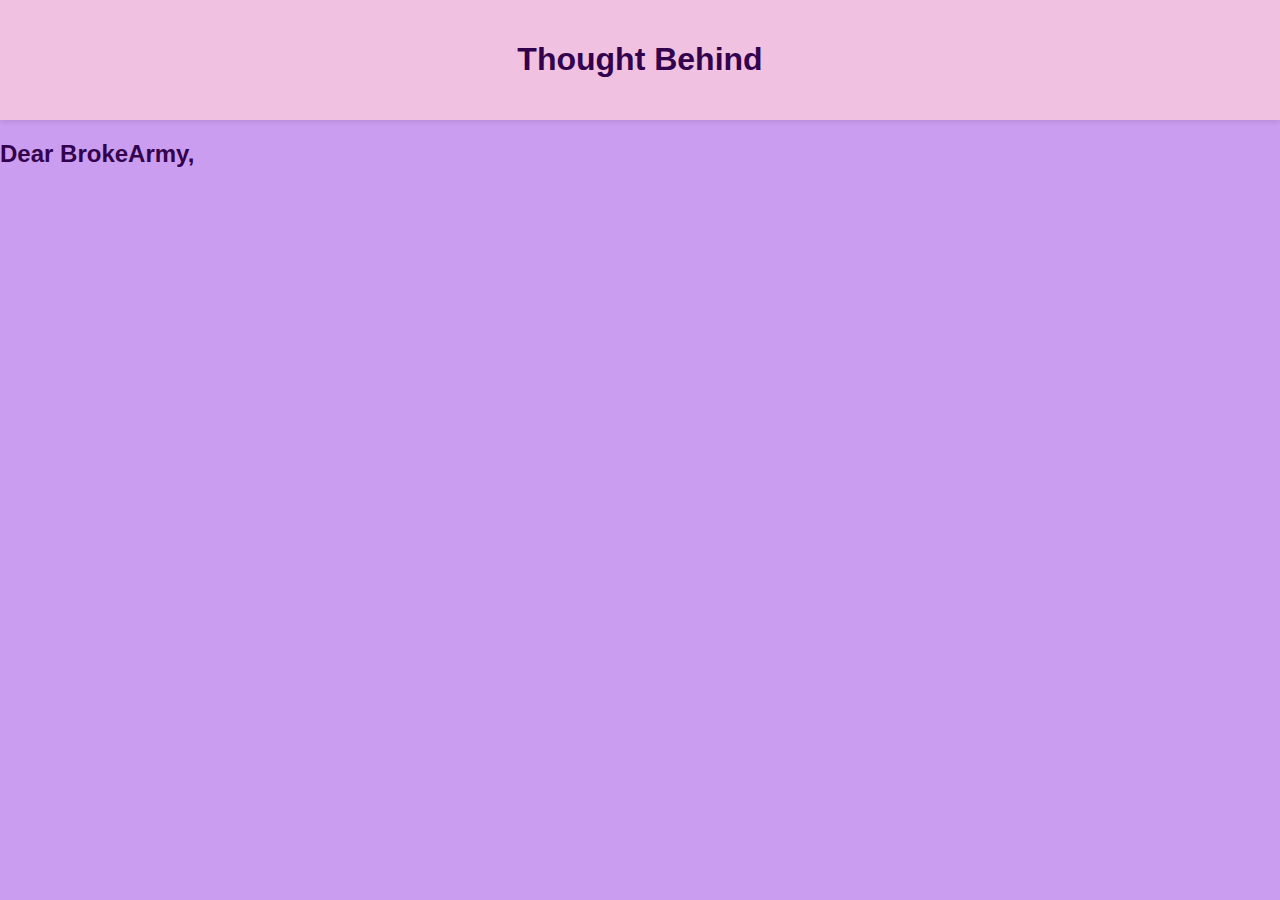
<file: about.html>
<!DOCTYPE html>
<html lang="en">
<head>
  <meta charset="UTF-8" />
  <meta name="viewport" content="width=device-width, initial-scale=1.0">

  <title>About</title>
  <link rel="stylesheet" href="content.css" />
</head>
<body>
  <header>
    <h1>Thought Behind</h1>
  </header>
  <h2>Dear <span>BrokeArmy,</span></h2> 
</body>
</html>
</file>
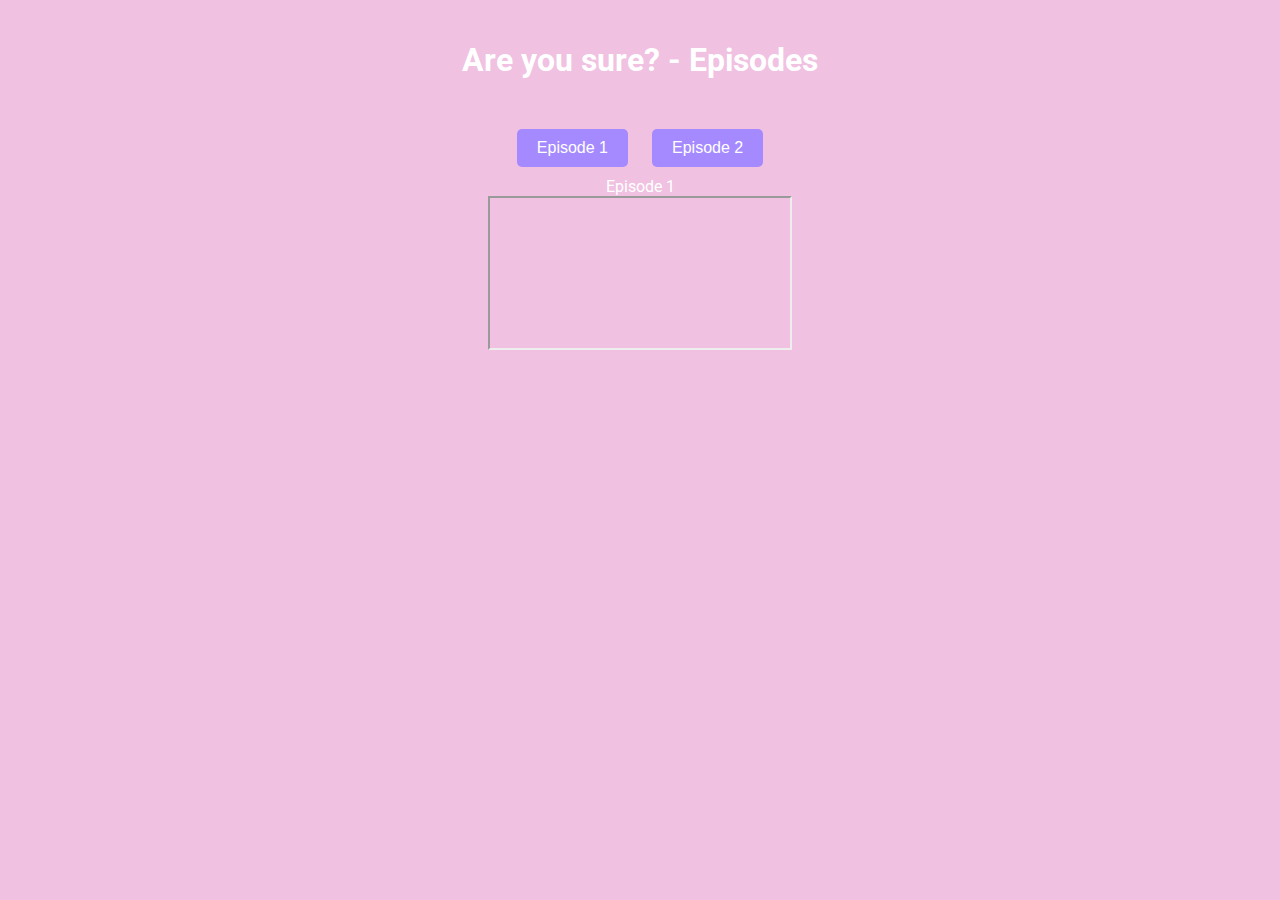
<file: Areyousure.html>
<!DOCTYPE html>
<html lang="en">
<head>
  <meta charset="UTF-8" />
  <meta name="viewport" content="width=device-width, initial-scale=1.0"/>
  <title>Are you sure? – Episodes</title>
  <link href="https://fonts.googleapis.com/css2?family=Roboto&display=swap" rel="stylesheet"/>
  <style>
    body {
      font-family: 'Roboto', sans-serif;
      background: #F0C1E1;
      color: #fff;
      padding: 20px;
      margin: 0;
    }
    .container {
      max-width: 900px;
      margin: 0 auto;
      text-align: center;
    }
    h1 {
      margin-bottom: 40px;
    }
    .episode-buttons button {
      margin: 10px;
      padding: 10px 20px;
      background: #a58aff;
      border: none;
      color: #fff;
      border-radius: 5px;
      font-size:16px;
      cursor:pointer;
      transition: background 0.3s;
    }
    .episode-buttons button:hover {
      background: #8f67b2;
    }
  </style>
</head>
<body>
 <div class="container">
    <h1>Are you sure? - Episodes</h1>

    <div class="episode-buttons">
      <button onclick="showEpisode('ep1')">Episode 1</button>
      <button onclick="showEpisode('ep2')">Episode 2</button>
    </div>

    <!-- Episode 1 -->
    <div class="episode-block" id="ep1">
      <div class="episode-title">Episode 1</div>
      <div class="video-container">
        <iframe src="https://rumble.com/v6tzjrn-eng-ays-e01-are-you-sure-ep-1-full-jungkook-and-jimin-english-subtitles-bts.html" allowfullscreen></iframe>
      </div>
    </div>

  

  <script>
    function playEp(shortUrl) {
      // Redirect in the same tab through the shortener (shows ad, then lands on your video page)
      window.location.href = shortUrl;
    }
  </script>
</body>
</html>
</file>
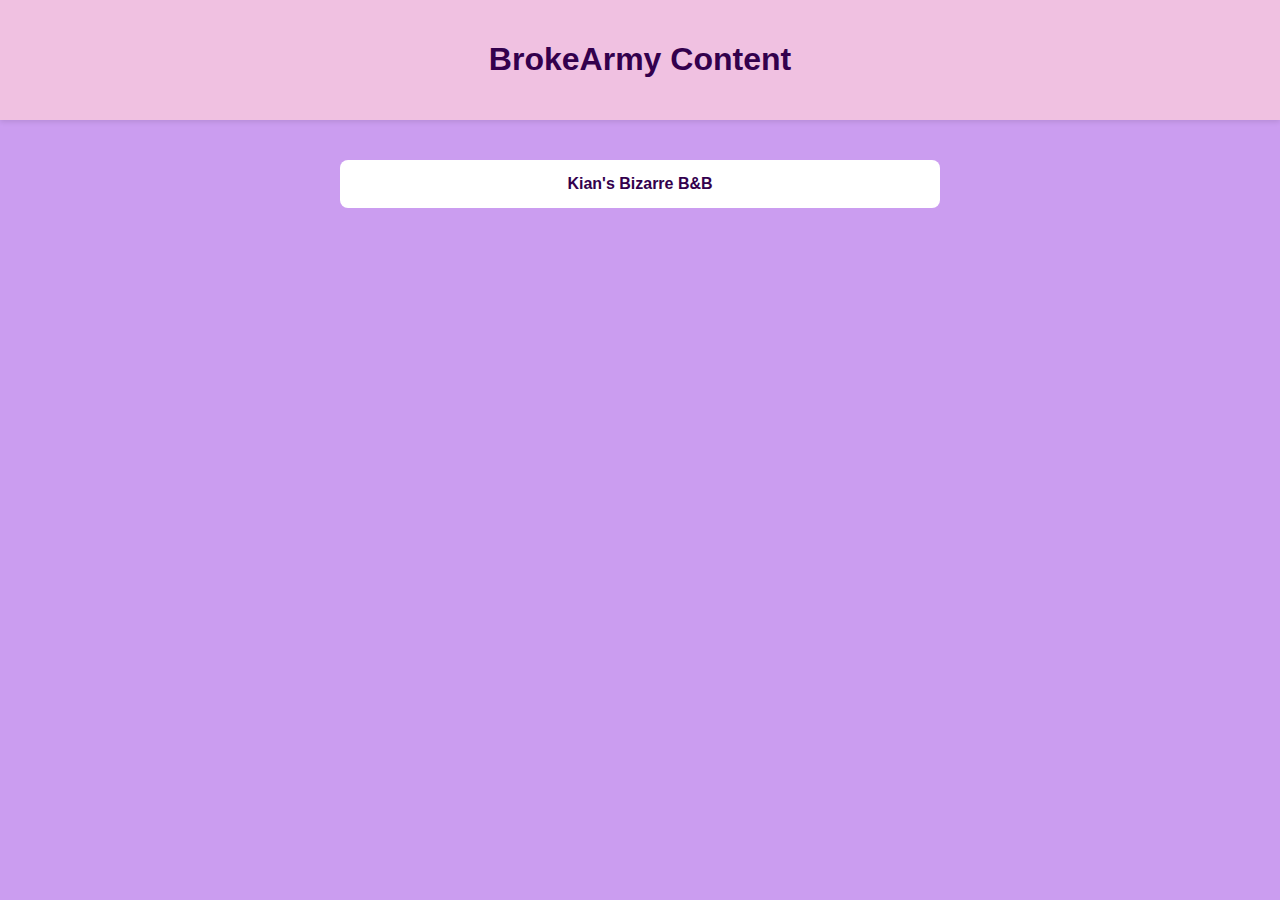
<file: content.html>
<!DOCTYPE html>
<html lang="en">
<head>
  <meta charset="UTF-8" />
  <meta name="viewport" content="width=device-width, initial-scale=1.0">

  <title>BrokeArmy Content</title>
  <link rel="stylesheet" href="content.css" />
</head>
<body>
  <header>
    <h1>BrokeArmy Content</h1>
  </header>

  <main>
    <ul class="content-list">
      <li><a href="bizarre-header.html">Kian's Bizarre B&B</a></li>
    </ul>
  </main>
</body>
</html>
</file>
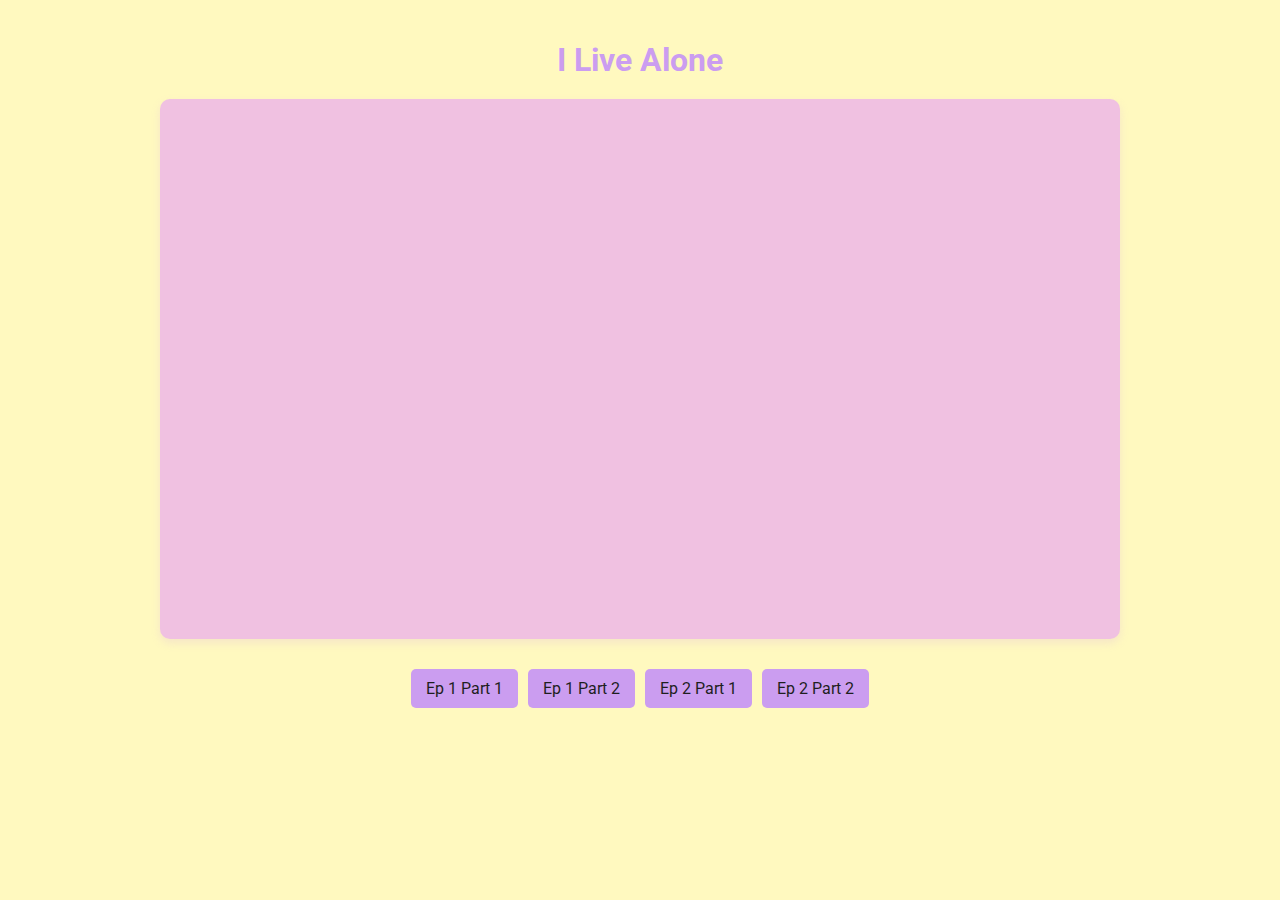
<file: LiveAlone.html>
<!DOCTYPE html>
<html lang="en">
<head>
  <meta charset="UTF-8" />
  <meta name="viewport" content="width=device-width, initial-scale=1.0"/>
  <title>I Live Alone- Watch</title>
  <link href="https://fonts.googleapis.com/css2?family=Roboto&display=swap" rel="stylesheet"/>
  <style>
    body {
      font-family: 'Roboto', sans-serif;
      background: #FFF9BF; /* Creamy yellow background */
      color: #1f1f1f; /* Darker text for readability */
      margin: 0;
      padding: 0;
    }

    .container {
      max-width: 960px;
      margin: auto;
      padding: 20px;
    }

    h1 {
      text-align: center;
      margin-bottom: 20px;
      color: #CB9DF0; /* Lavender heading */
    }

    .video-container {
      position: relative;
      background: #F0C1E1; /* Soft pink background */
      border-radius: 10px;
      overflow: hidden;
      box-shadow: 0 4px 10px rgba(203, 157, 240, 0.2); /* Soft purple shadow */
      aspect-ratio: 16 / 9;
    }

    .video-container iframe {
      position: absolute;
      top: 0;
      left: 0;
      width: 100%;
      height: 100%;
      border: none;
    }

    .episode-nav {
      margin-top: 30px;
      display: flex;
      justify-content: center;
      gap: 10px;
      flex-wrap: wrap;
    }

    .episode-nav a {
      padding: 10px 15px;
      background: #CB9DF0; /* Lavender buttons */
      color: #1f1f1f; /* Dark text */
      text-decoration: none;
      border-radius: 5px;
      transition: background 0.3s ease, transform 0.2s ease;
    }

    .episode-nav a:hover {
      background: #FDDBBB; /* Peachy glow on hover */
      transform: translateY(-2px);
    }

    .footer {
      margin-top: 50px;
      text-align: center;
      font-size: 0.8em;
      color: #666;
    }
  </style>
</head>
<body>

  <div class="container">
    <h1>I Live Alone</h1>

    <div class="video-container">
      <iframe id="player" src="https://rumble.com/embed/v6s65rd/?pub=4l8tzv" allowfullscreen></iframe>
    </div>

    <div class="episode-nav">
      <a href="#" onclick="switchEpisode('https://rumble.com/embed/v6s65rd/?pub=4l8tzv')"> Ep 1 Part 1</a>
      <a href="#" onclick="switchEpisode('https://rumble.com/embed/v6sdld5/?pub=4l8tzv')">Ep 1 Part 2</a>
       <a href="#" onclick="switchEpisode('https://dai.ly/x9fvhuu')">Ep 2 Part 1</a>
       <a href="#" onclick="switchEpisode('https://dai.ly/x9fvke2')">Ep 2 Part 2</a>
      
     
      <!-- Add more episodes if needed -->
    </div>


  <script>
    function switchEpisode(url) {
      document.getElementById("player").src = url;
    }
  </script>

</body>
</html>
</file>
<file: content.css>
body {
  margin: 0;
  font-family: Arial, sans-serif;
  background-color: #CB9DF0;
  color: #33004d;
}

header {
  background-color: #F0C1E1;
  padding: 20px;
  text-align: center;
  color: #33004d;
  box-shadow: 0 2px 5px rgba(0, 0, 0, 0.1);
}

main {
  padding: 40px 20px;
}

.content-list {
  list-style: none;
  padding: 0;
  max-width: 600px;
  margin: 0 auto;
}

.content-list li {
  margin-bottom: 15px;
  background-color: #ffffff;
  padding: 15px;
  border-radius: 8px;
  text-align: center;
  transition: background 0.3s, transform 0.2s;
}

.content-list li:hover {
  background-color: #FDDBBB;
  transform: scale(1.02);
}

.content-list a {
  color: #33004d;
  text-decoration: none;
  font-weight: bold;
  display: block;
}
.socials a {
  margin: 0 10px;
  font-size: 28px;
  color: #a855f7; /* Soft purple */
  background-color: #f3e8ff; /* Light lilac */
  padding: 10px;
  border-radius: 50%;
  display: inline-block;
  transition: transform 0.3s ease, background-color 0.3s ease;
}
</file>
